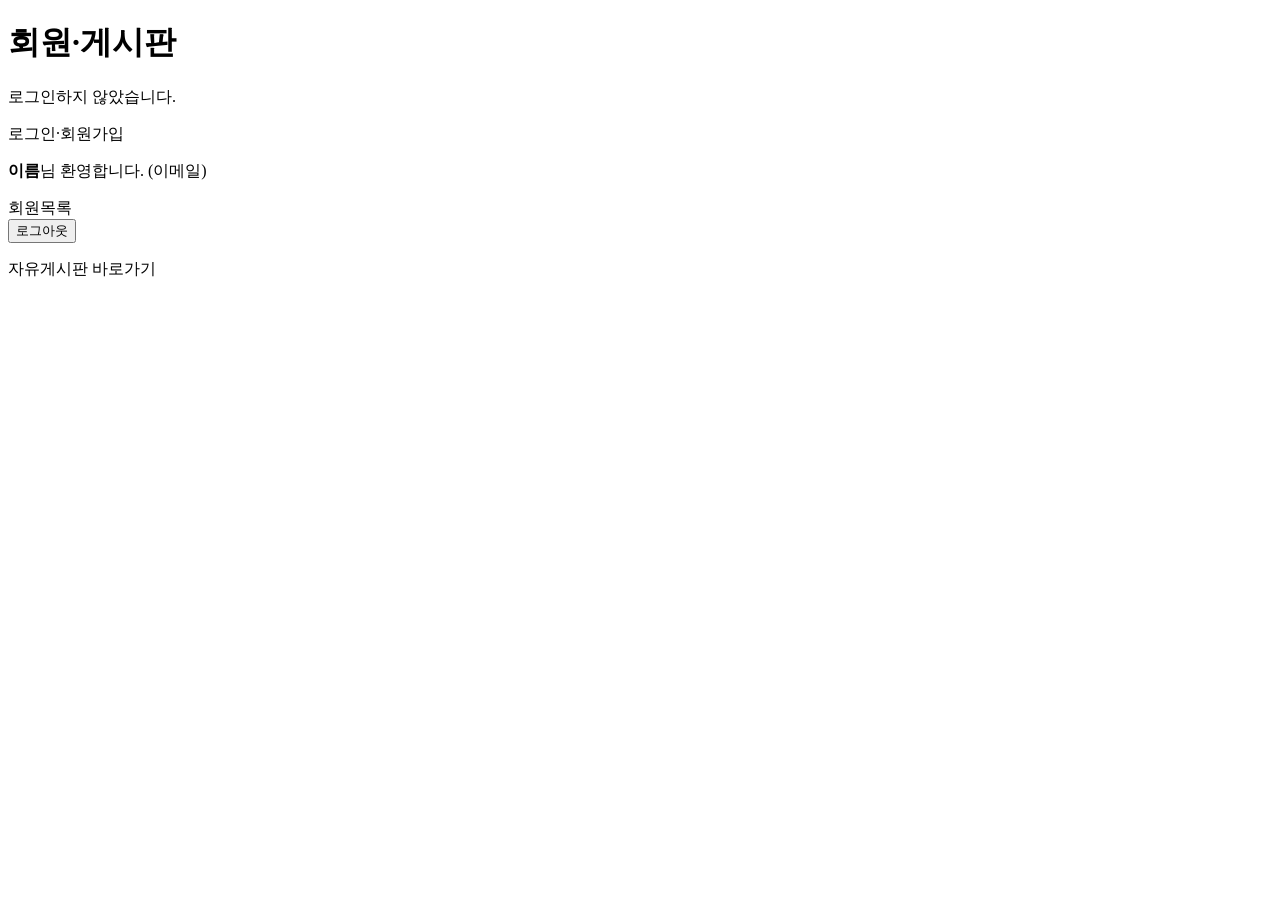
<file: src/main/resources/templates/index.html>
<!DOCTYPE html>
<html xmlns:th="http://www.thymeleaf.org">
<head th:replace="~{fragments :: head('메인')}"></head>
<body>
<div th:replace="~{fragments :: nav}"></div>
<main>
    <h1>회원·게시판</h1>
    <div class="card" th:if="${loginMember == null}">
        <p>로그인하지 않았습니다.</p>
        <div class="btn-group">
            <a th:href="@{/member/login}" class="btn btn-primary">로그인</a><span class="sep" aria-hidden="true">·</span><a th:href="@{/member/join}" class="btn btn-secondary">회원가입</a>
        </div>
    </div>
    <div class="card" th:if="${loginMember != null}">
        <p>
            <strong th:text="${loginMember.memberName}">이름</strong>님 환영합니다.
            (<span th:text="${loginMember.memberEmail}">이메일</span>)
        </p>
        <div class="btn-group">
            <a th:href="@{/member/list}" class="btn btn-secondary">회원목록</a>
            <form th:action="@{/member/logout}" method="post" class="inline">
                <button type="submit" class="btn btn-secondary">로그아웃</button>
            </form>
        </div>
    </div>
    <p><a th:href="@{/board}" class="btn btn-primary">자유게시판 바로가기</a></p>
</main>
</body>
</html>
</file>
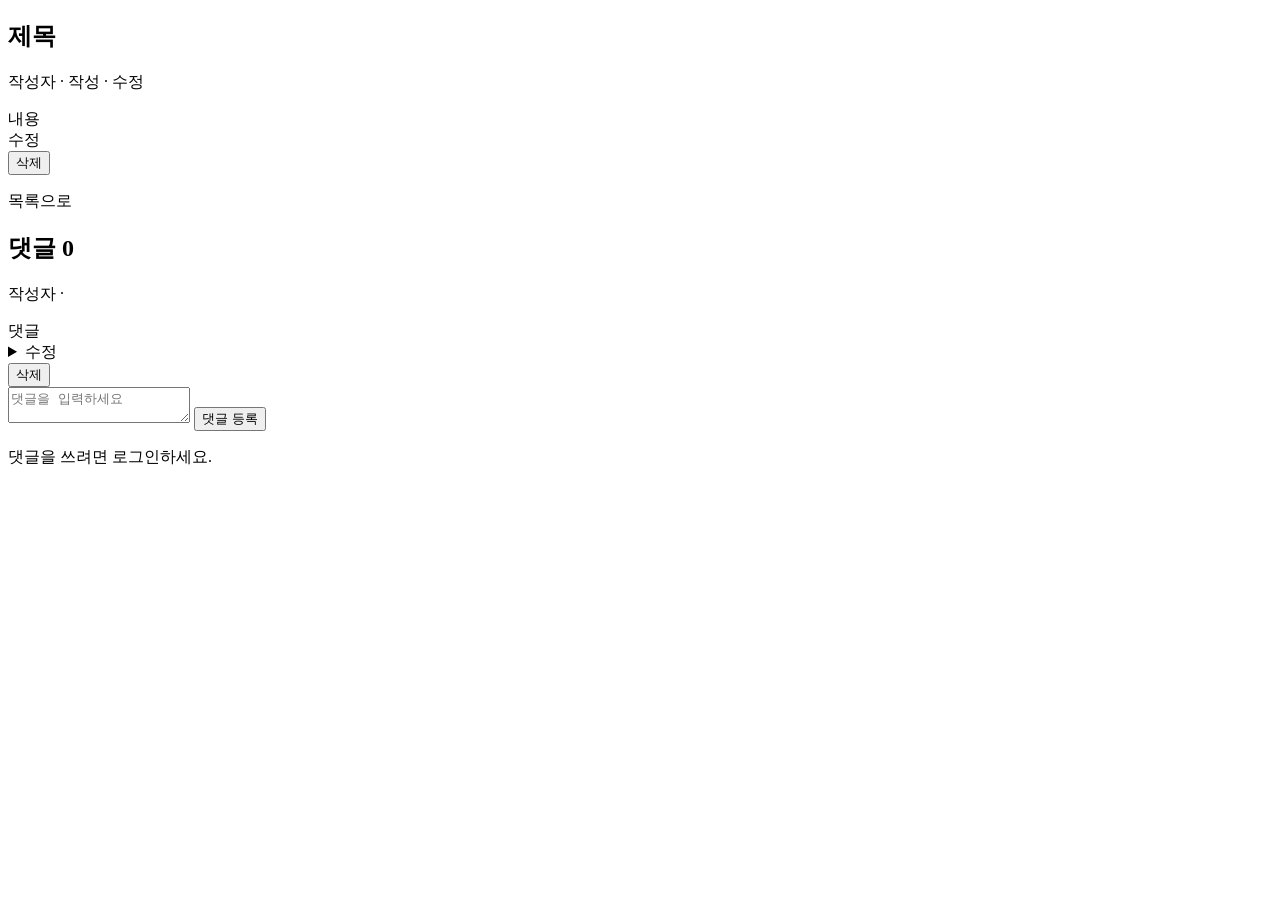
<file: src/main/resources/templates/board/detail.html>
<!DOCTYPE html>
<html xmlns:th="http://www.thymeleaf.org">
<head th:replace="~{fragments :: head(${post.title})}"></head>
<body>
<div th:replace="~{fragments :: nav}"></div>
<main th:with="isWriter=${loginMember != null and loginMember.isSelf(post.writerId)}">
    <article class="card">
    <h1 th:text="${post.title}">제목</h1>
    <p class="meta">
        <span th:text="${post.writerName}">작성자</span> ·
        작성 <span th:text="${#temporals.format(post.createdAt, 'yyyy-MM-dd HH:mm')}"></span> ·
        수정 <span th:text="${#temporals.format(post.updatedAt, 'yyyy-MM-dd HH:mm')}"></span>
    </p>
    <div class="content" th:text="${post.content}">내용</div>

    <div class="actions" th:if="${isWriter}">
        <a th:href="@{/board/{id}/edit(id=${post.id})}" class="btn btn-secondary">수정</a>
        <form th:action="@{/board/{id}/delete(id=${post.id})}" method="post" class="inline"
              onsubmit="return confirm('게시글과 댓글이 모두 삭제됩니다. 계속할까요?');">
            <button type="submit" class="btn btn-danger">삭제</button>
        </form>
    </div>
    <p><a th:href="@{/board}" class="btn btn-secondary">목록으로</a></p>
    </article>

    <section class="comments card">
        <h2>댓글 <span th:text="${comments.size()}">0</span></h2>
        <p class="error alert alert-error" th:if="${commentError != null}" th:text="${commentError}"></p>
        <div class="comment" th:each="comment : ${comments}">
            <p class="meta">
                <span th:text="${comment.writerName}">작성자</span> ·
                <span th:text="${#temporals.format(comment.createdAt, 'yyyy-MM-dd HH:mm')}"></span>
            </p>
            <div class="content" th:text="${comment.content}">댓글</div>
            <th:block th:if="${loginMember != null and loginMember.isSelf(comment.writerId)}">
                <div class="comment-actions">
                <details>
                    <summary class="btn btn-sm btn-secondary">수정</summary>
                    <form th:action="@{/comments/{id}/edit(id=${comment.id})}" method="post">
                        <textarea name="content" maxlength="500" aria-label="댓글 수정 내용" th:text="${comment.content}"></textarea>
                        <button type="submit" class="btn btn-sm btn-primary">저장</button>
                    </form>
                </details>
                <form th:action="@{/comments/{id}/delete(id=${comment.id})}" method="post" class="inline"
                      onsubmit="return confirm('댓글을 삭제할까요?');">
                    <button type="submit" class="btn btn-sm btn-danger">삭제</button>
                </form>
                </div>
            </th:block>
        </div>

        <form th:if="${loginMember != null}" th:action="@{/board/{id}/comments(id=${post.id})}"
              th:object="${commentForm}" method="post" class="form">
            <textarea th:field="*{content}" th:errorclass="is-invalid" maxlength="500" placeholder="댓글을 입력하세요" aria-label="댓글 내용"></textarea>
            <button type="submit" class="btn btn-primary">댓글 등록</button>
        </form>
        <p th:if="${loginMember == null}">
            댓글을 쓰려면 <a th:href="@{/member/login(redirectURL='/board/' + ${post.id})}">로그인</a>하세요.
        </p>
    </section>
</main>
</body>
</html>
</file>
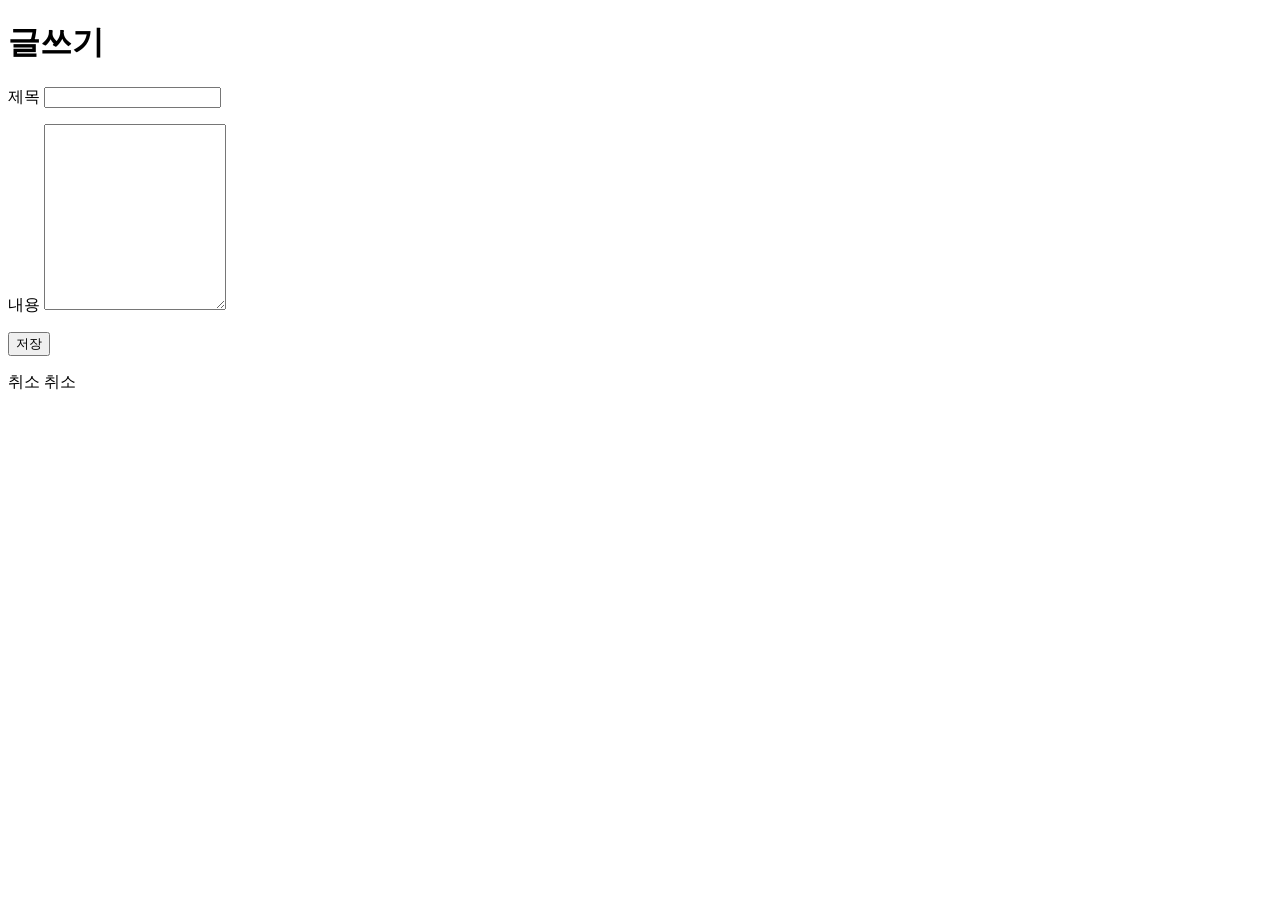
<file: src/main/resources/templates/board/form.html>
<!DOCTYPE html>
<html xmlns:th="http://www.thymeleaf.org">
<head th:replace="~{fragments :: head(${mode == 'edit'} ? '글 수정' : '글쓰기')}"></head>
<body>
<div th:replace="~{fragments :: nav}"></div>
<main>
    <div class="card">
    <h1 th:text="${mode == 'edit'} ? '글 수정' : '글쓰기'">글쓰기</h1>
    <form th:action="${mode == 'edit'} ? @{/board/{id}/edit(id=${postId})} : @{/board/write}"
          th:object="${boardForm}" method="post" class="form">
        <label>제목
            <input type="text" th:field="*{title}" th:errorclass="is-invalid" maxlength="100">
        </label>
        <p class="error" th:if="${#fields.hasErrors('title')}" th:errors="*{title}"></p>
        <label>내용
            <textarea th:field="*{content}" th:errorclass="is-invalid" rows="12"></textarea>
        </label>
        <p class="error" th:if="${#fields.hasErrors('content')}" th:errors="*{content}"></p>
        <button type="submit" class="btn btn-primary">저장</button>
    </form>
    </div>
    <p>
        <a th:if="${mode == 'edit'}" th:href="@{/board/{id}(id=${postId})}" class="btn btn-secondary">취소</a>
        <a th:unless="${mode == 'edit'}" th:href="@{/board}" class="btn btn-secondary">취소</a>
    </p>
</main>
</body>
</html>
</file>
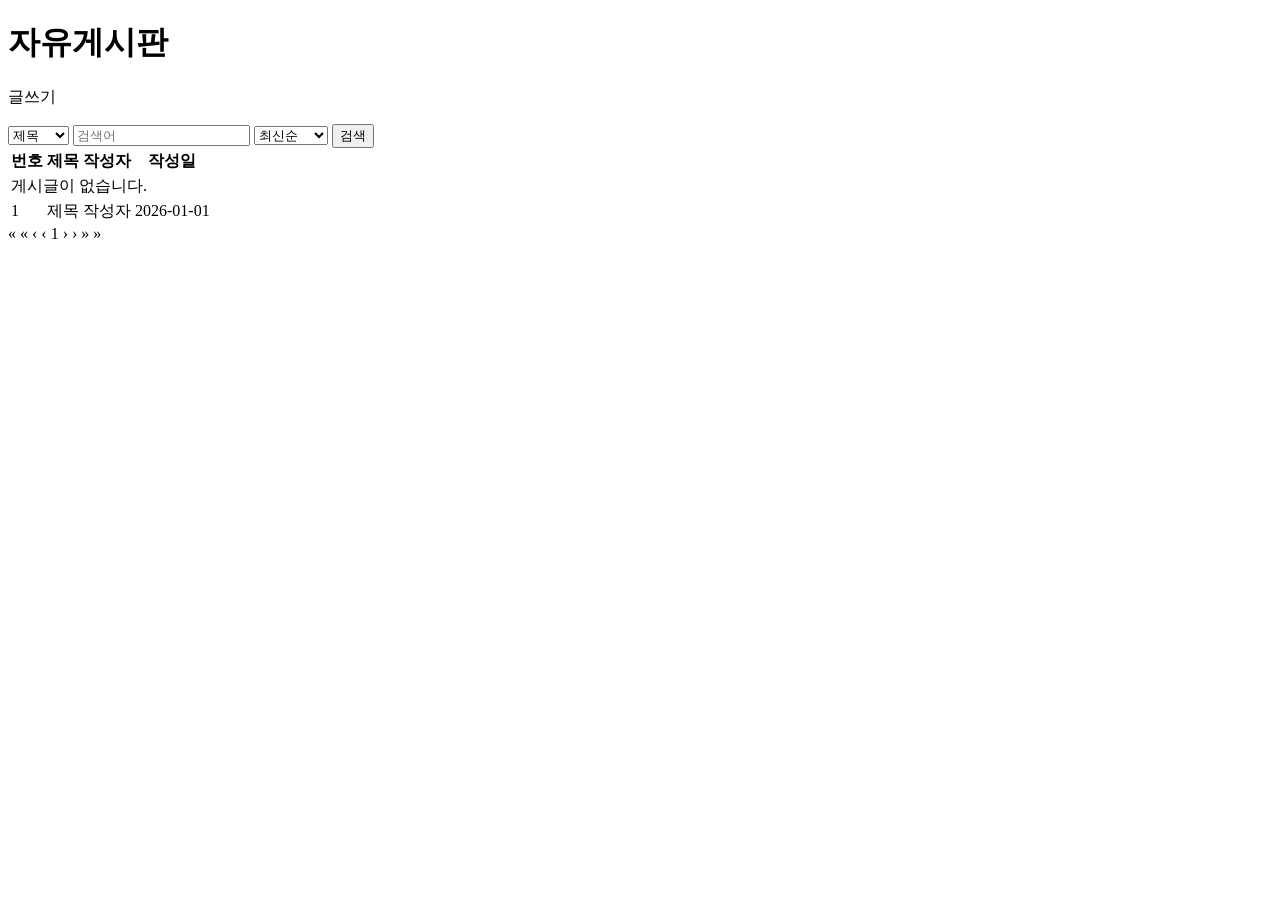
<file: src/main/resources/templates/board/list.html>
<!DOCTYPE html>
<html xmlns:th="http://www.thymeleaf.org">
<head th:replace="~{fragments :: head('자유게시판')}"></head>
<body>
<div th:replace="~{fragments :: nav}"></div>
<main>
    <div class="page-head">
        <h1>자유게시판</h1>
        <p th:if="${loginMember != null}"><a th:href="@{/board/write}" class="btn btn-primary">글쓰기</a></p>
    </div>
    <form th:action="@{/board}" method="get" class="search">
        <select name="type">
            <option value="title" th:selected="${type == 'title'}">제목</option>
            <option value="content" th:selected="${type == 'content'}">내용</option>
            <option value="writer" th:selected="${type == 'writer'}">작성자</option>
        </select>
        <input type="text" name="keyword" th:value="${keyword}" placeholder="검색어">
        <select name="sort">
            <option value="latest" th:selected="${sort == 'latest'}">최신순</option>
            <option value="oldest" th:selected="${sort == 'oldest'}">오래된순</option>
        </select>
        <button type="submit" class="btn btn-primary">검색</button>
    </form>

    <div class="card table-wrap">
    <table class="table-stack">
        <thead>
        <tr><th class="col-num">번호</th><th>제목</th><th>작성자</th><th>작성일</th></tr>
        </thead>
        <tbody>
        <tr th:if="${posts.isEmpty()}">
            <td colspan="4" class="empty">게시글이 없습니다.</td>
        </tr>
        <tr th:each="post : ${posts}">
            <td class="col-num" data-label="번호" th:text="${post.id}">1</td>
            <td class="cell-title"><a th:href="@{/board/{id}(id=${post.id})}" th:text="${post.title}">제목</a></td>
            <td data-label="작성자" th:text="${post.writerName}">작성자</td>
            <td data-label="작성일" th:text="${#temporals.format(post.createdAt, 'yyyy-MM-dd HH:mm')}">2026-01-01</td>
        </tr>
        </tbody>
    </table>
    </div>

    <nav class="pages" aria-label="페이지 이동" th:if="${totalPages > 1}">
        <a th:if="${pageBlock.firstPage}" class="disabled" role="link" aria-disabled="true" aria-label="처음 페이지">&laquo;</a>
        <a th:unless="${pageBlock.firstPage}"
           th:href="@{/board(page=1, sort=${sort}, type=${type}, keyword=${keyword})}"
           aria-label="처음 페이지">&laquo;</a>
        <a th:if="${pageBlock.firstPage}" class="disabled" role="link" aria-disabled="true" aria-label="이전 페이지">&lsaquo;</a>
        <a th:unless="${pageBlock.firstPage}"
           th:href="@{/board(page=${pageBlock.prevPage}, sort=${sort}, type=${type}, keyword=${keyword})}"
           aria-label="이전 페이지">&lsaquo;</a>
        <a th:each="p : ${#numbers.sequence(pageBlock.start, pageBlock.end)}"
           th:href="@{/board(page=${p}, sort=${sort}, type=${type}, keyword=${keyword})}"
           th:text="${p}" th:classappend="${p == page} ? 'current'"
           th:attr="aria-current=${p == page} ? 'page'">1</a>
        <a th:if="${pageBlock.lastPage}" class="disabled" role="link" aria-disabled="true" aria-label="다음 페이지">&rsaquo;</a>
        <a th:unless="${pageBlock.lastPage}"
           th:href="@{/board(page=${pageBlock.nextPage}, sort=${sort}, type=${type}, keyword=${keyword})}"
           aria-label="다음 페이지">&rsaquo;</a>
        <a th:if="${pageBlock.lastPage}" class="disabled" role="link" aria-disabled="true" aria-label="마지막 페이지">&raquo;</a>
        <a th:unless="${pageBlock.lastPage}"
           th:href="@{/board(page=${pageBlock.last}, sort=${sort}, type=${type}, keyword=${keyword})}"
           aria-label="마지막 페이지">&raquo;</a>
    </nav>
</main>
</body>
</html>
</file>
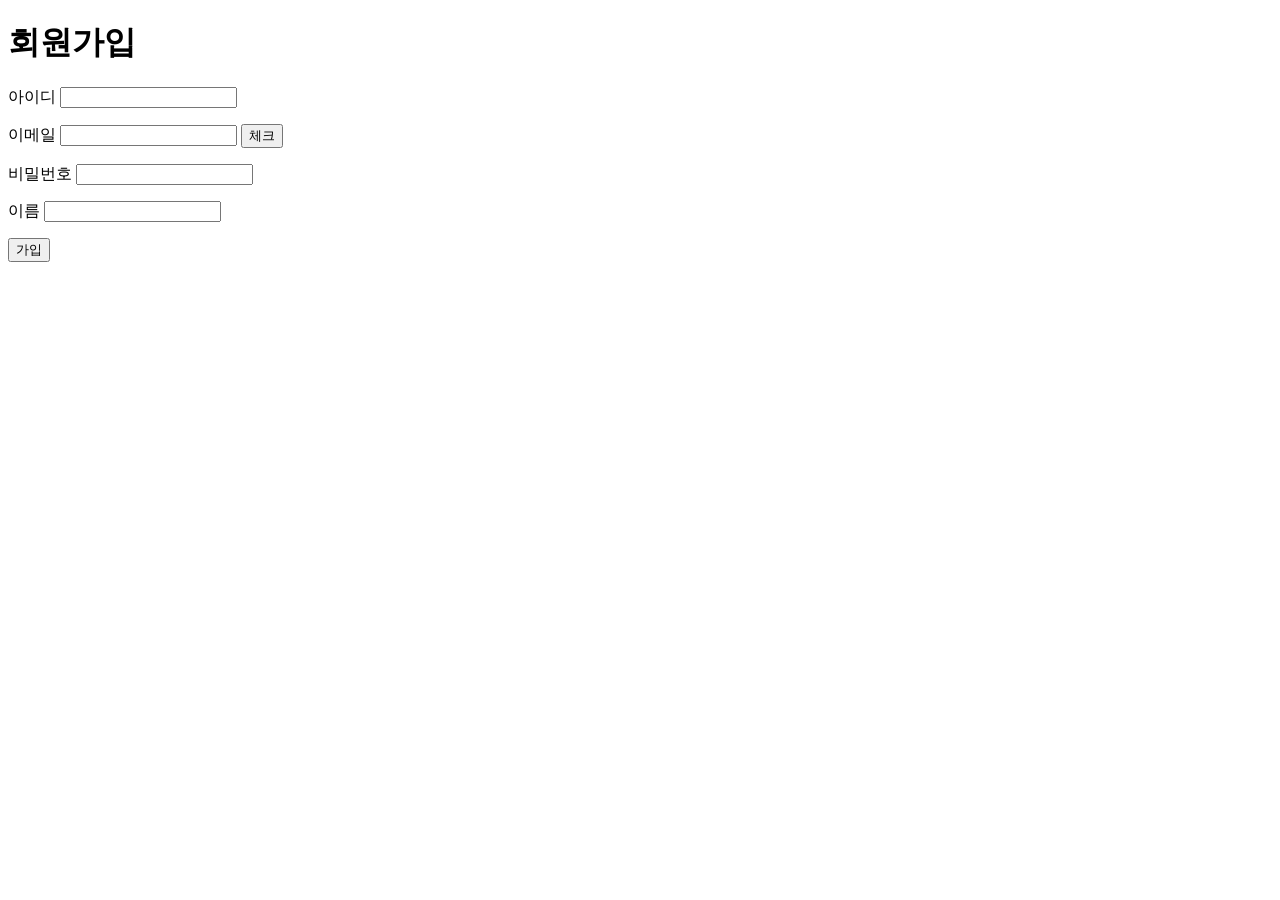
<file: src/main/resources/templates/member/join.html>
<!DOCTYPE html>
<html xmlns:th="http://www.thymeleaf.org">
<head th:replace="~{fragments :: head('회원가입')}"></head>
<body>
<div th:replace="~{fragments :: nav}"></div>
<main>
    <div class="card card--narrow">
    <h1>회원가입</h1>
    <form th:action="@{/member/join}" th:object="${joinForm}" method="post" class="form">
        <label>아이디
            <input type="text" th:field="*{memberId}" th:errorclass="is-invalid" maxlength="20">
        </label>
        <p class="error" th:if="${#fields.hasErrors('memberId')}" th:errors="*{memberId}"></p>

        <div class="field">
            <label for="memberEmail">이메일</label>
            <span class="row">
                <input type="email" th:field="*{memberEmail}" th:errorclass="is-invalid" maxlength="20">
                <button type="button" id="emailCheckButton" class="btn btn-secondary" th:data-url="@{/member/email-check}">체크</button>
            </span>
        </div>
        <p class="error" th:if="${#fields.hasErrors('memberEmail')}" th:errors="*{memberEmail}"></p>

        <label>비밀번호
            <input type="password" th:field="*{memberPassword}" th:errorclass="is-invalid" maxlength="72">
        </label>
        <p class="error" th:if="${#fields.hasErrors('memberPassword')}" th:errors="*{memberPassword}"></p>

        <label>이름
            <input type="text" th:field="*{memberName}" th:errorclass="is-invalid" maxlength="20">
        </label>
        <p class="error" th:if="${#fields.hasErrors('memberName')}" th:errors="*{memberName}"></p>

        <button type="submit" class="btn btn-primary btn-block">가입</button>
    </form>
    </div>
</main>
<script>
    // 이메일 형식 확인 후 서버에 중복 여부를 묻는다(REQ-F-002). 가입 제출 시에도 서버가 다시 검사한다.
    document.getElementById('emailCheckButton').addEventListener('click', function () {
        var input = document.getElementById('memberEmail');
        var email = input.value.trim();
        if (email === '') {
            alert('이메일을 입력하세요.');
            return;
        }
        if (!/^[^\s@]+@[^\s@]+\.[^\s@]+$/.test(email) || email.length > 20) {
            alert('이메일 형식이 올바르지 않거나 20자를 넘습니다.');
            return;
        }
        fetch(this.dataset.url, {
            method: 'POST',
            headers: {'Content-Type': 'application/x-www-form-urlencoded'},
            body: 'memberEmail=' + encodeURIComponent(email)
        }).then(function (response) {
            return response.text();
        }).then(function (result) {
            if (result === 'OK') {
                alert('사용가능한 이메일입니다.');
            } else {
                alert('이미 사용 중인 이메일입니다.');
                input.value = '';
            }
        }).catch(function () {
            alert('중복 확인 중 오류가 발생했습니다.');
        });
    });
</script>
</body>
</html>
</file>
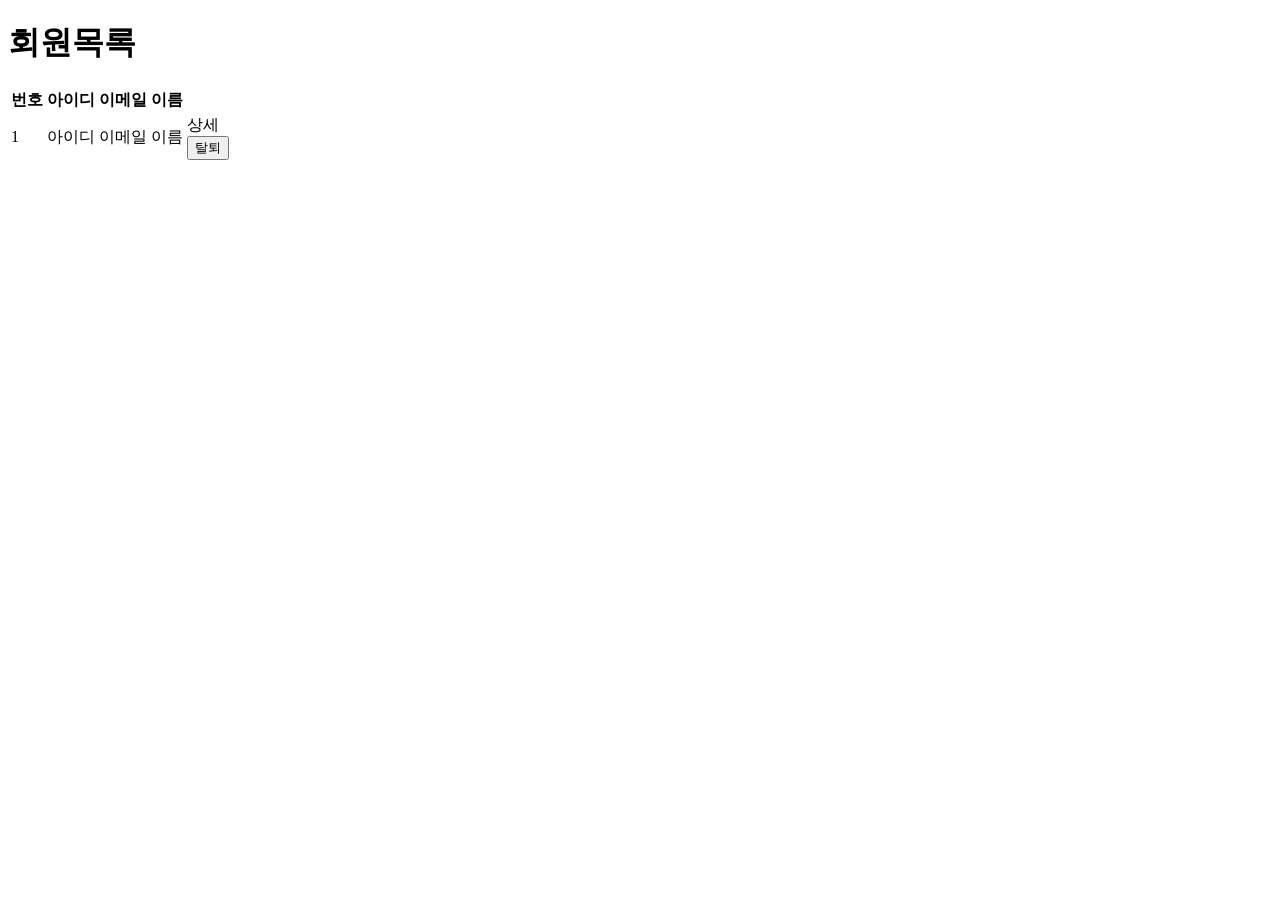
<file: src/main/resources/templates/member/list.html>
<!DOCTYPE html>
<html xmlns:th="http://www.thymeleaf.org">
<head th:replace="~{fragments :: head('회원목록')}"></head>
<body>
<div th:replace="~{fragments :: nav}"></div>
<main>
    <h1>회원목록</h1>
    <div class="card table-wrap">
    <table class="table-stack">
        <thead>
        <tr><th class="col-num">번호</th><th>아이디</th><th>이메일</th><th>이름</th><th></th></tr>
        </thead>
        <tbody>
        <tr th:each="member : ${members}">
            <td class="col-num" data-label="번호" th:text="${member.id}">1</td>
            <td data-label="아이디" th:text="${member.memberId}">아이디</td>
            <td data-label="이메일" th:text="${member.memberEmail}">이메일</td>
            <td data-label="이름" th:text="${member.memberName}">이름</td>
            <td class="cell-actions">
                <a th:href="@{/member/{id}(id=${member.id})}" class="btn btn-sm btn-secondary">상세</a>
                <form th:if="${loginMember.isSelf(member.id)}" th:action="@{/member/delete/{id}(id=${member.id})}"
                      method="post" class="inline" onsubmit="return confirm('탈퇴하면 작성한 글과 댓글도 삭제됩니다. 계속할까요?');">
                    <button type="submit" class="btn btn-sm btn-danger">탈퇴</button>
                </form>
            </td>
        </tr>
        </tbody>
    </table>
    </div>
</main>
</body>
</html>
</file>
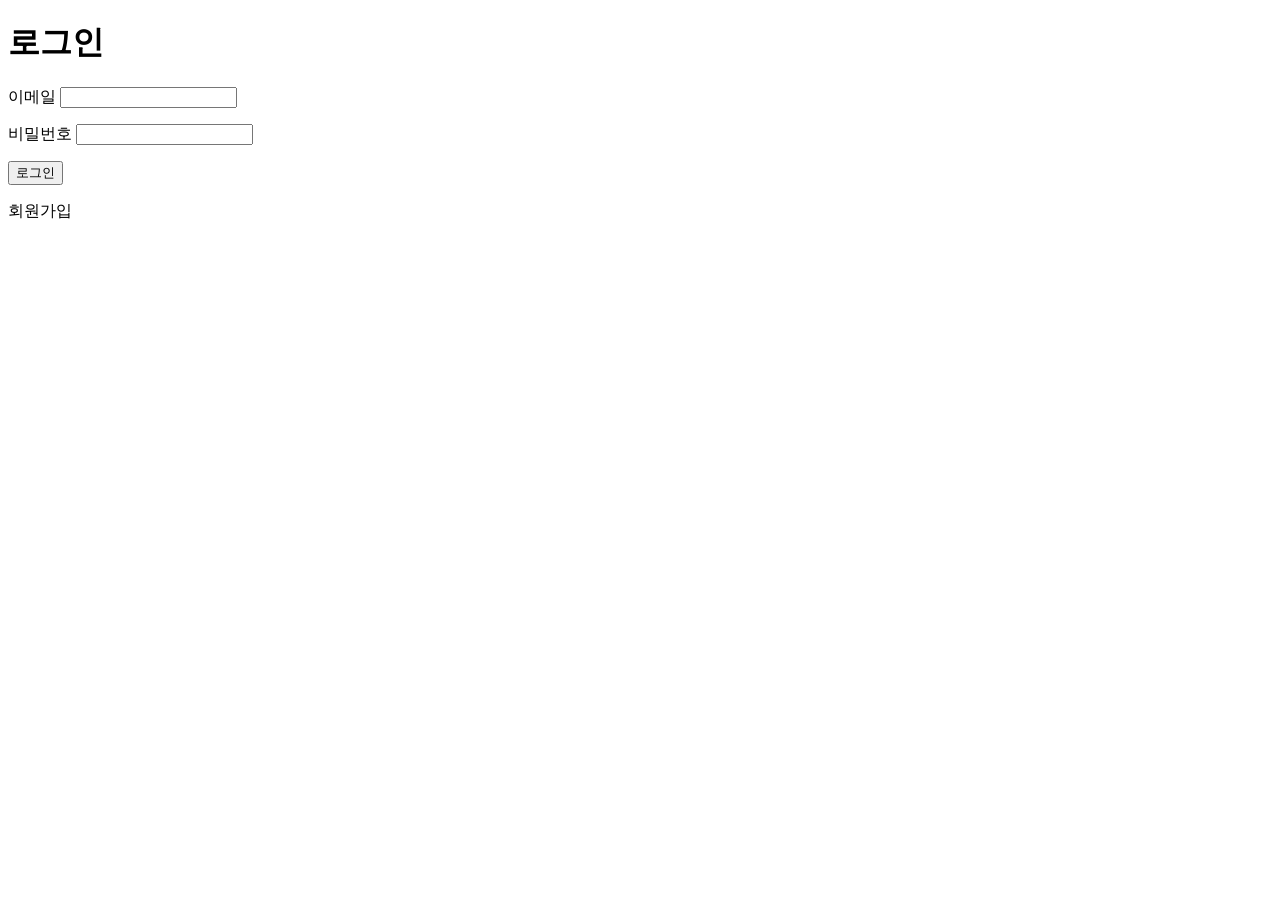
<file: src/main/resources/templates/member/login.html>
<!DOCTYPE html>
<html xmlns:th="http://www.thymeleaf.org">
<head th:replace="~{fragments :: head('로그인')}"></head>
<body>
<div th:replace="~{fragments :: nav}"></div>
<main>
    <div class="card card--narrow">
    <h1>로그인</h1>
    <p class="error alert alert-error" th:if="${loginError != null}" th:text="${loginError}"></p>
    <form th:action="@{/member/login}" th:object="${loginForm}" method="post" class="form">
        <input type="hidden" name="redirectURL" th:value="${redirectURL}" th:if="${redirectURL != null}">
        <label>이메일
            <input type="email" th:field="*{memberEmail}" th:errorclass="is-invalid">
        </label>
        <p class="error" th:if="${#fields.hasErrors('memberEmail')}" th:errors="*{memberEmail}"></p>
        <label>비밀번호
            <input type="password" th:field="*{memberPassword}" th:errorclass="is-invalid">
        </label>
        <p class="error" th:if="${#fields.hasErrors('memberPassword')}" th:errors="*{memberPassword}"></p>
        <button type="submit" class="btn btn-primary btn-block">로그인</button>
    </form>
    <p><a th:href="@{/member/join}">회원가입</a></p>
    </div>
</main>
</body>
</html>
</file>
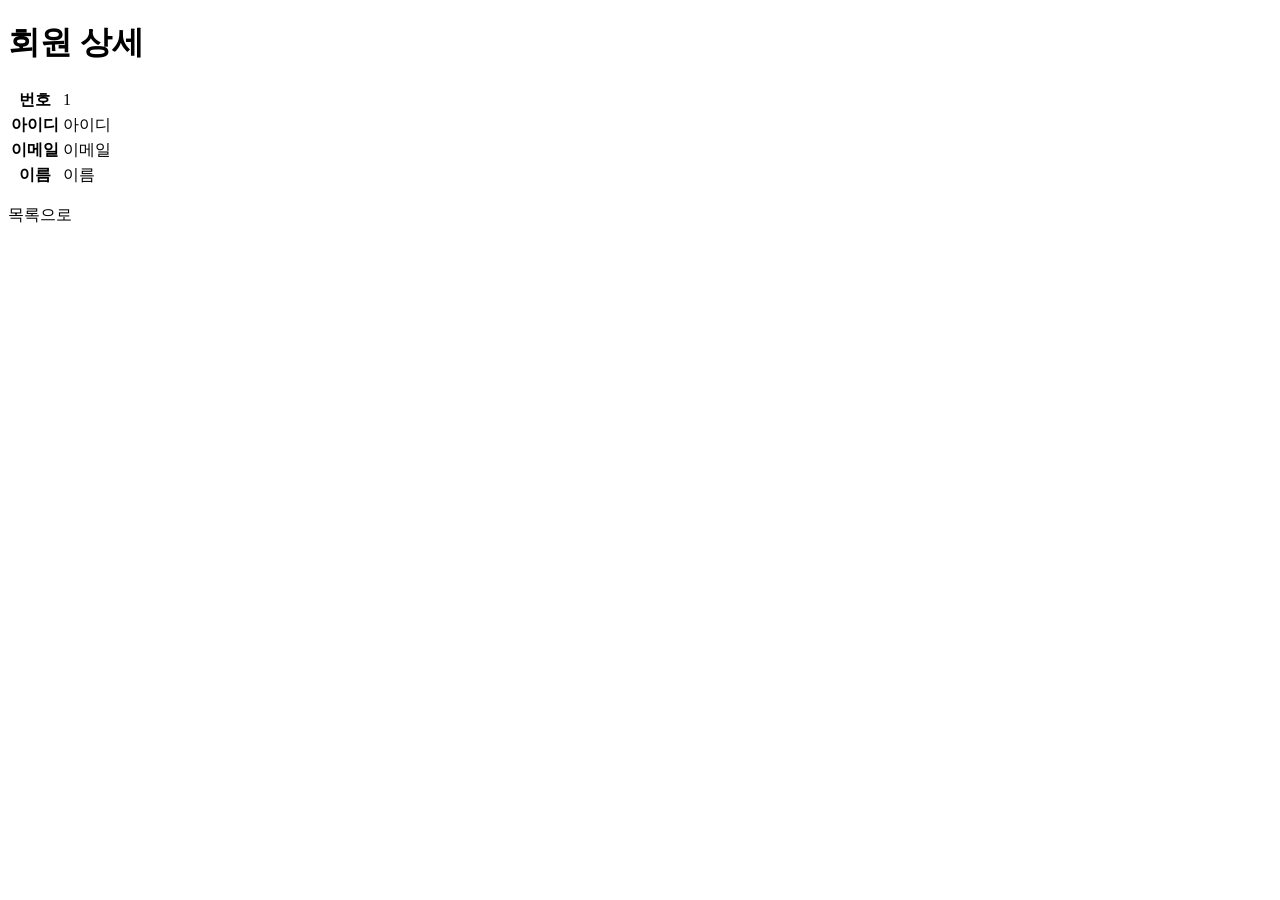
<file: src/main/resources/templates/member/read.html>
<!DOCTYPE html>
<html xmlns:th="http://www.thymeleaf.org">
<head th:replace="~{fragments :: head('회원 상세')}"></head>
<body>
<div th:replace="~{fragments :: nav}"></div>
<main>
    <h1>회원 상세</h1>
    <div class="card">
    <table class="table-kv">
        <tr><th>번호</th><td th:text="${member.id}">1</td></tr>
        <tr><th>아이디</th><td th:text="${member.memberId}">아이디</td></tr>
        <tr><th>이메일</th><td th:text="${member.memberEmail}">이메일</td></tr>
        <tr><th>이름</th><td th:text="${member.memberName}">이름</td></tr>
    </table>
    </div>
    <p><a th:href="@{/member/list}" class="btn btn-secondary">목록으로</a></p>
</main>
</body>
</html>
</file>
